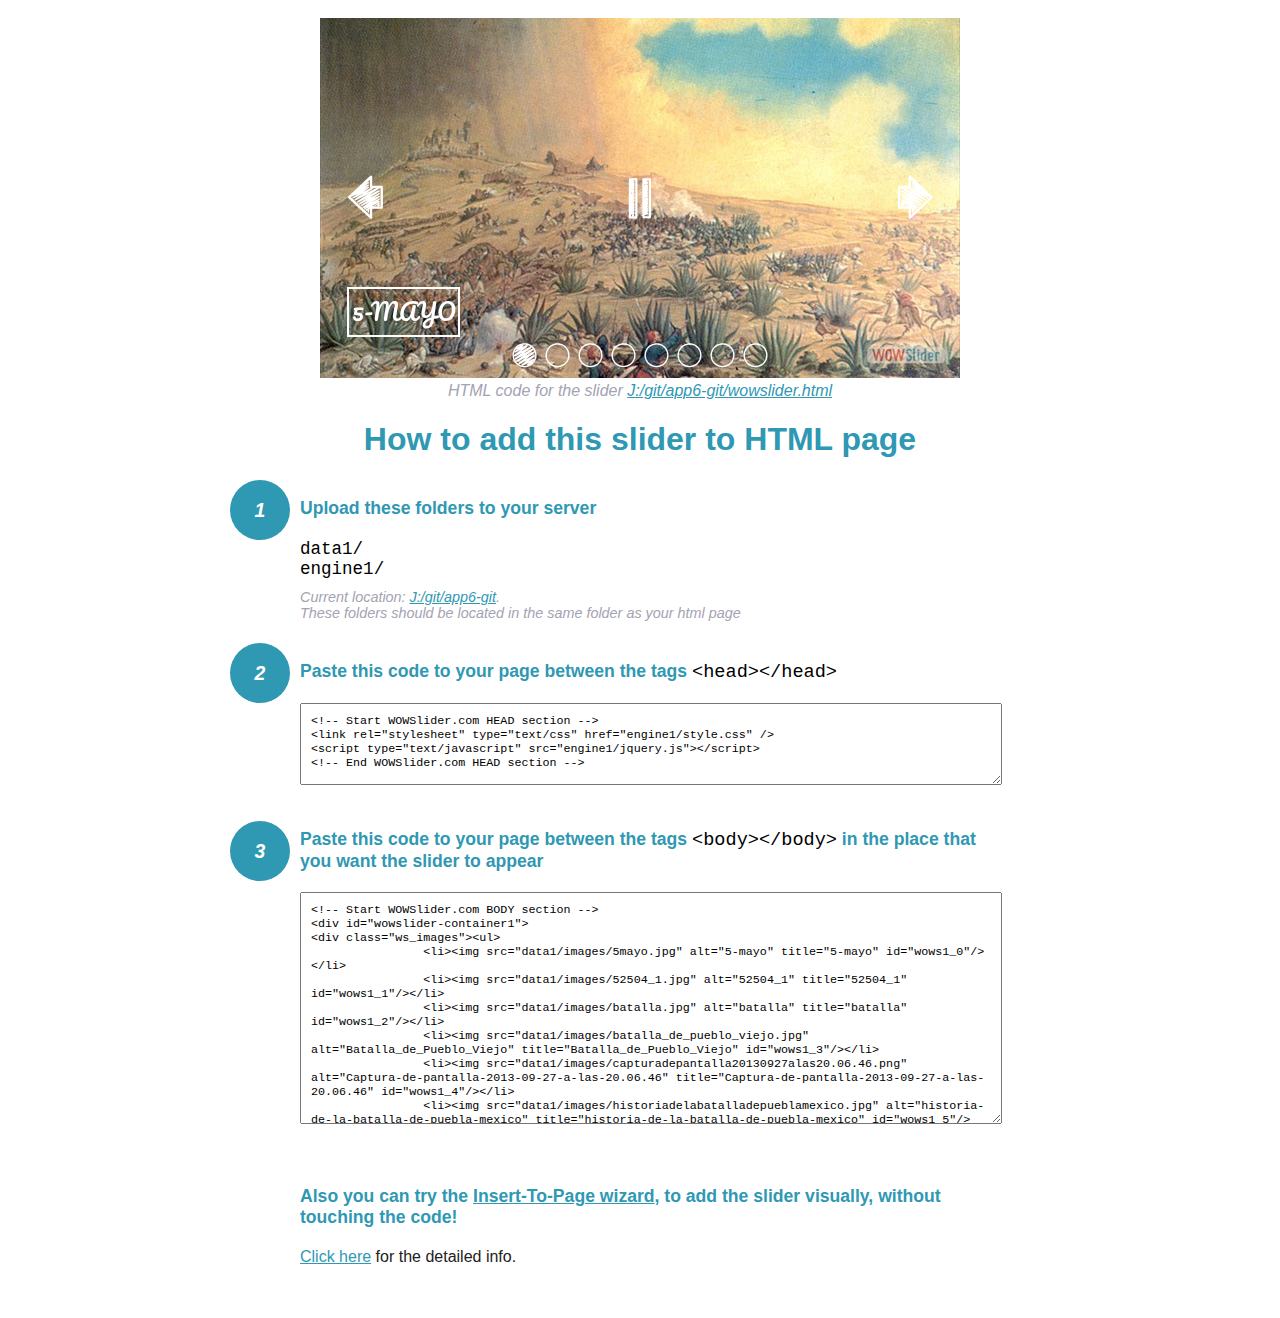
<file: wowslider-howto.html>
<!DOCTYPE html>
<html>
<head>
	<title>WOWSlider</title>
	<meta http-equiv="content-type" content="text/html; charset=utf-8" />
	<meta name="description" content="WOWSlider" />
	
	<!-- Start WOWSlider.com HEAD section --> <!-- add to the <head> of your page -->
	<link rel="stylesheet" type="text/css" href="engine1/style.css" />
	<script type="text/javascript" src="engine1/jquery.js"></script>
	<!-- End WOWSlider.com HEAD section -->


<style>
.instuction {
	font-family: sans-serif, Arial;
	display: block;
	margin: 0 auto;
	max-width: 820px;
	width: 100%;
	padding: 0 70px;
	color: #222;
	-webkit-box-sizing: border-box;
	-moz-box-sizing: border-box;
	box-sizing: border-box;
}
.instuction h1 img {
	max-width: 170px;
	vertical-align: middle;
	margin-bottom: 10px;
}
.instuction h1 {
	color: #2F98B3;
	text-align: center;
}
.instuction h2 {
	position: relative;
	font-size: 1.1em;
	color: #2F98B3;
	margin-bottom: 20px;
	margin-top: 40px;
}
.instuction h2 span.num {
	position: absolute;
	left: -70px;
	top: -18px;
	display: inline-block;
	vertical-align: middle;
	font-style: italic;
	font-size: 1.1em;
	width: 60px;
	height: 60px;
	line-height: 60px;
	text-align: center;
	background: #2F98B3;
	color: #fff;
	border-radius: 50%;
}
.instuction .mono {
	color: #000;
	font-family: monospace;
	font-size: 1.3em;
	font-weight: normal;
}
.instuction li.mono {
	font-size: 1.5em;
}

.instuction ul {
	font-size: 0.9em;
	margin-top: 0;
	padding-left: 0;
	list-style: none;
}
.instuction .note {
	color: #A3A3B2;
	font-style: italic;
	padding-top: 10px;
}
.instuction p.note {
	text-align: center;
	padding-top: 0;
	margin-top: 4px;
}
.instuction textarea {
	font-size: 0.9em;
	min-height: 60px;
	padding: 10px;
	margin: 0;
	overflow: auto;
	max-width: 100%;
	width: 100%;
}
.instuction a,
.instuction a:visited {
	color: #2F98B3;
}
</style>


</head>
<body style="margin:auto">

<br>

<!-- Start WOWSlider.com BODY section --> <!-- add to the <body> of your page -->
<div id="wowslider-container1">
<div class="ws_images"><ul>
		<li><img src="data1/images/5mayo.jpg" alt="5-mayo" title="5-mayo" id="wows1_0"/></li>
		<li><img src="data1/images/52504_1.jpg" alt="52504_1" title="52504_1" id="wows1_1"/></li>
		<li><img src="data1/images/batalla.jpg" alt="batalla" title="batalla" id="wows1_2"/></li>
		<li><img src="data1/images/batalla_de_pueblo_viejo.jpg" alt="Batalla_de_Pueblo_Viejo" title="Batalla_de_Pueblo_Viejo" id="wows1_3"/></li>
		<li><img src="data1/images/capturadepantalla20130927alas20.06.46.png" alt="Captura-de-pantalla-2013-09-27-a-las-20.06.46" title="Captura-de-pantalla-2013-09-27-a-las-20.06.46" id="wows1_4"/></li>
		<li><img src="data1/images/historiadelabatalladepueblamexico.jpg" alt="historia-de-la-batalla-de-puebla-mexico" title="historia-de-la-batalla-de-puebla-mexico" id="wows1_5"/></li>
		<li><a href="http://wowslider.com/vi"><img src="data1/images/loreto_y_guadalupe.jpg" alt="css slider" title="loreto y guadalupe" id="wows1_6"/></a></li>
		<li><img src="data1/images/batalla5.jpg" alt="batalla5" title="batalla5" id="wows1_7"/></li>
	</ul></div>
	<div class="ws_bullets"><div>
		<a href="#" title="5-mayo"><span><img src="data1/tooltips/5mayo.jpg" alt="5-mayo"/>1</span></a>
		<a href="#" title="52504_1"><span><img src="data1/tooltips/52504_1.jpg" alt="52504_1"/>2</span></a>
		<a href="#" title="batalla"><span><img src="data1/tooltips/batalla.jpg" alt="batalla"/>3</span></a>
		<a href="#" title="Batalla_de_Pueblo_Viejo"><span><img src="data1/tooltips/batalla_de_pueblo_viejo.jpg" alt="Batalla_de_Pueblo_Viejo"/>4</span></a>
		<a href="#" title="Captura-de-pantalla-2013-09-27-a-las-20.06.46"><span><img src="data1/tooltips/capturadepantalla20130927alas20.06.46.png" alt="Captura-de-pantalla-2013-09-27-a-las-20.06.46"/>5</span></a>
		<a href="#" title="historia-de-la-batalla-de-puebla-mexico"><span><img src="data1/tooltips/historiadelabatalladepueblamexico.jpg" alt="historia-de-la-batalla-de-puebla-mexico"/>6</span></a>
		<a href="#" title="loreto y guadalupe"><span><img src="data1/tooltips/loreto_y_guadalupe.jpg" alt="loreto y guadalupe"/>7</span></a>
		<a href="#" title="batalla5"><span><img src="data1/tooltips/batalla5.jpg" alt="batalla5"/>8</span></a>
	</div></div><div class="ws_script" style="position:absolute;left:-99%"><a href="http://wowslider.com">wowslideshow</a> by WOWSlider.com v8.7</div>
<div class="ws_shadow"></div>
</div>	
<script type="text/javascript" src="engine1/wowslider.js"></script>
<script type="text/javascript" src="engine1/script.js"></script>
<!-- End WOWSlider.com BODY section -->


<div class="instuction">
	<p class="note">HTML code for the slider <a href="file:///J:/git/app6-git/wowslider.html">J:/git/app6-git/wowslider.html</a></p>

	<h1>
		How to add this slider to HTML page
	</h1>

	<h2><span class="num">1</span> Upload these folders to your server</h2>
	<ul>
		<li class="mono">data1/</li>
		<li class="mono">engine1/</li>
		<li class="note">Current location: <a href="file:///J:/git/app6-git">J:/git/app6-git</a>. <br>These folders should be located in the same folder as your html page</li>
	</ul>

	<h2><span class="num">2</span> Paste this code to your page between the tags <span class="mono">&lt;head&gt;&lt;/head&gt;</span></h2>
	<textarea onclick="this.select()">&lt;!-- Start WOWSlider.com HEAD section --&gt;
&lt;link rel=&quot;stylesheet&quot; type=&quot;text/css&quot; href=&quot;engine1/style.css&quot; /&gt;
&lt;script type=&quot;text/javascript&quot; src=&quot;engine1/jquery.js&quot;&gt;&lt;/script&gt;
&lt;!-- End WOWSlider.com HEAD section --&gt;</textarea>


	<h2><span class="num" style="top: -8px;">3</span> Paste this code to your page between the tags <span class="mono">&lt;body&gt;&lt;/body&gt;</span> in the place that you want the slider to appear</h2>
	<textarea onclick="this.select()" rows="15">&lt;!-- Start WOWSlider.com BODY section --&gt;
&lt;div id=&quot;wowslider-container1&quot;&gt;
&lt;div class=&quot;ws_images&quot;&gt;&lt;ul&gt;
		&lt;li&gt;&lt;img src=&quot;data1/images/5mayo.jpg&quot; alt=&quot;5-mayo&quot; title=&quot;5-mayo&quot; id=&quot;wows1_0&quot;/&gt;&lt;/li&gt;
		&lt;li&gt;&lt;img src=&quot;data1/images/52504_1.jpg&quot; alt=&quot;52504_1&quot; title=&quot;52504_1&quot; id=&quot;wows1_1&quot;/&gt;&lt;/li&gt;
		&lt;li&gt;&lt;img src=&quot;data1/images/batalla.jpg&quot; alt=&quot;batalla&quot; title=&quot;batalla&quot; id=&quot;wows1_2&quot;/&gt;&lt;/li&gt;
		&lt;li&gt;&lt;img src=&quot;data1/images/batalla_de_pueblo_viejo.jpg&quot; alt=&quot;Batalla_de_Pueblo_Viejo&quot; title=&quot;Batalla_de_Pueblo_Viejo&quot; id=&quot;wows1_3&quot;/&gt;&lt;/li&gt;
		&lt;li&gt;&lt;img src=&quot;data1/images/capturadepantalla20130927alas20.06.46.png&quot; alt=&quot;Captura-de-pantalla-2013-09-27-a-las-20.06.46&quot; title=&quot;Captura-de-pantalla-2013-09-27-a-las-20.06.46&quot; id=&quot;wows1_4&quot;/&gt;&lt;/li&gt;
		&lt;li&gt;&lt;img src=&quot;data1/images/historiadelabatalladepueblamexico.jpg&quot; alt=&quot;historia-de-la-batalla-de-puebla-mexico&quot; title=&quot;historia-de-la-batalla-de-puebla-mexico&quot; id=&quot;wows1_5&quot;/&gt;&lt;/li&gt;
		&lt;li&gt;&lt;a href=&quot;http://wowslider.com/vi&quot;&gt;&lt;img src=&quot;data1/images/loreto_y_guadalupe.jpg&quot; alt=&quot;css slider&quot; title=&quot;loreto y guadalupe&quot; id=&quot;wows1_6&quot;/&gt;&lt;/a&gt;&lt;/li&gt;
		&lt;li&gt;&lt;img src=&quot;data1/images/batalla5.jpg&quot; alt=&quot;batalla5&quot; title=&quot;batalla5&quot; id=&quot;wows1_7&quot;/&gt;&lt;/li&gt;
	&lt;/ul&gt;&lt;/div&gt;
	&lt;div class=&quot;ws_bullets&quot;&gt;&lt;div&gt;
		&lt;a href=&quot;#&quot; title=&quot;5-mayo&quot;&gt;&lt;span&gt;&lt;img src=&quot;data1/tooltips/5mayo.jpg&quot; alt=&quot;5-mayo&quot;/&gt;1&lt;/span&gt;&lt;/a&gt;
		&lt;a href=&quot;#&quot; title=&quot;52504_1&quot;&gt;&lt;span&gt;&lt;img src=&quot;data1/tooltips/52504_1.jpg&quot; alt=&quot;52504_1&quot;/&gt;2&lt;/span&gt;&lt;/a&gt;
		&lt;a href=&quot;#&quot; title=&quot;batalla&quot;&gt;&lt;span&gt;&lt;img src=&quot;data1/tooltips/batalla.jpg&quot; alt=&quot;batalla&quot;/&gt;3&lt;/span&gt;&lt;/a&gt;
		&lt;a href=&quot;#&quot; title=&quot;Batalla_de_Pueblo_Viejo&quot;&gt;&lt;span&gt;&lt;img src=&quot;data1/tooltips/batalla_de_pueblo_viejo.jpg&quot; alt=&quot;Batalla_de_Pueblo_Viejo&quot;/&gt;4&lt;/span&gt;&lt;/a&gt;
		&lt;a href=&quot;#&quot; title=&quot;Captura-de-pantalla-2013-09-27-a-las-20.06.46&quot;&gt;&lt;span&gt;&lt;img src=&quot;data1/tooltips/capturadepantalla20130927alas20.06.46.png&quot; alt=&quot;Captura-de-pantalla-2013-09-27-a-las-20.06.46&quot;/&gt;5&lt;/span&gt;&lt;/a&gt;
		&lt;a href=&quot;#&quot; title=&quot;historia-de-la-batalla-de-puebla-mexico&quot;&gt;&lt;span&gt;&lt;img src=&quot;data1/tooltips/historiadelabatalladepueblamexico.jpg&quot; alt=&quot;historia-de-la-batalla-de-puebla-mexico&quot;/&gt;6&lt;/span&gt;&lt;/a&gt;
		&lt;a href=&quot;#&quot; title=&quot;loreto y guadalupe&quot;&gt;&lt;span&gt;&lt;img src=&quot;data1/tooltips/loreto_y_guadalupe.jpg&quot; alt=&quot;loreto y guadalupe&quot;/&gt;7&lt;/span&gt;&lt;/a&gt;
		&lt;a href=&quot;#&quot; title=&quot;batalla5&quot;&gt;&lt;span&gt;&lt;img src=&quot;data1/tooltips/batalla5.jpg&quot; alt=&quot;batalla5&quot;/&gt;8&lt;/span&gt;&lt;/a&gt;
	&lt;/div&gt;&lt;/div&gt;&lt;div class=&quot;ws_script&quot; style=&quot;position:absolute;left:-99%&quot;&gt;&lt;a href=&quot;http://wowslider.com&quot;&gt;wowslideshow&lt;/a&gt; by WOWSlider.com v8.7&lt;/div&gt;
&lt;div class=&quot;ws_shadow&quot;&gt;&lt;/div&gt;
&lt;/div&gt;	
&lt;script type=&quot;text/javascript&quot; src=&quot;engine1/wowslider.js&quot;&gt;&lt;/script&gt;
&lt;script type=&quot;text/javascript&quot; src=&quot;engine1/script.js&quot;&gt;&lt;/script&gt;
&lt;!-- End WOWSlider.com BODY section --&gt;</textarea>

<br><br>
<h2>Also you can try the <a href="http://wowslider.com/help/add-wowslider-to-page-2.html" target="_blank">Insert-To-Page wizard</a>, to add the slider visually, without touching the code!</h2>
<p>
	<a href="http://wowslider.com/help/add-wowslider-to-page-2.html" target="_blank">Click here</a> for the detailed info.
</p>
</div>

<br><br>
</body>
</html>
</file>
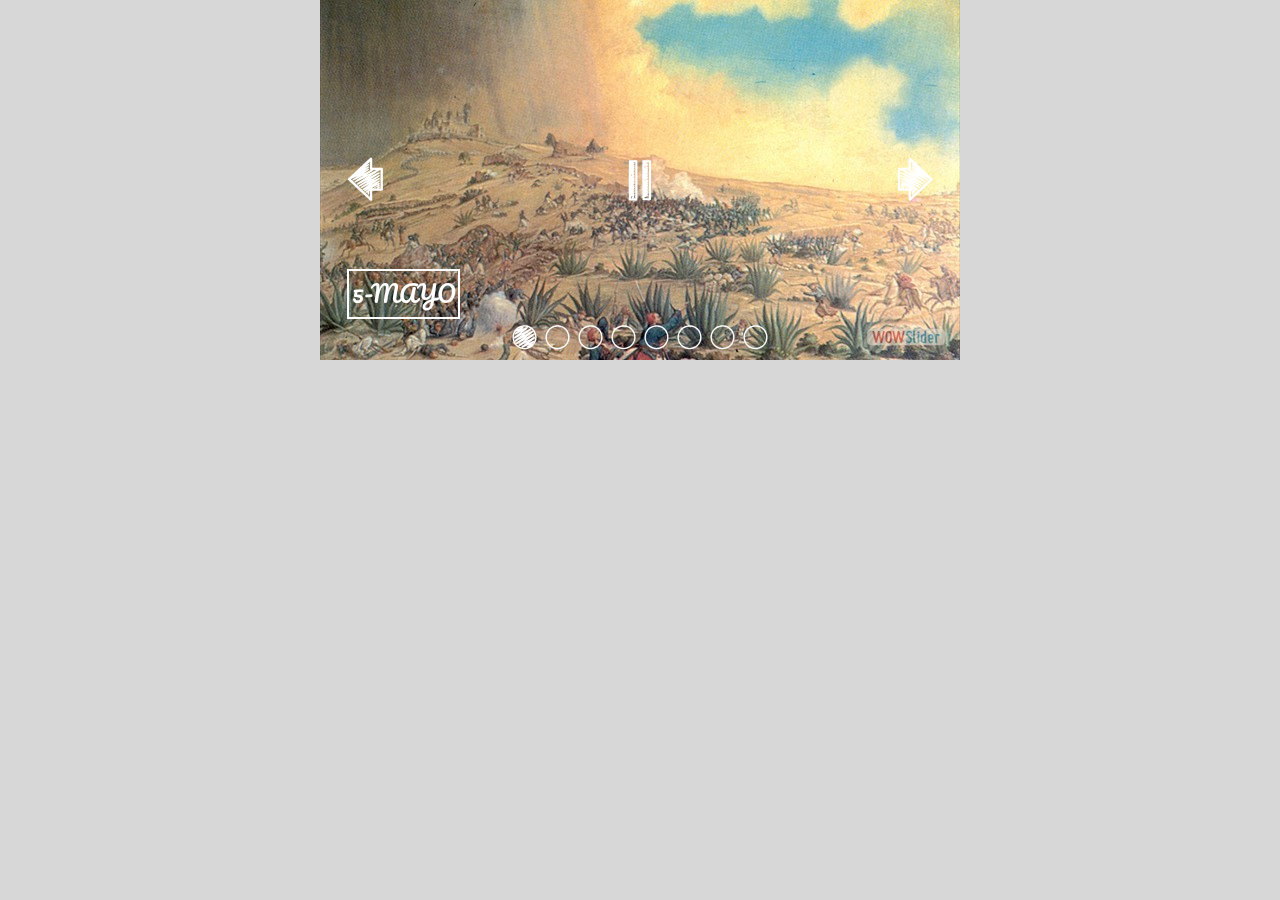
<file: wowslider.html>
<!DOCTYPE html>
<html>
<head>
	<title>Visor-app6</title>
	<meta http-equiv="content-type" content="text/html; charset=utf-8" />
	<meta name="description" content="Made with WOW Slider - Create beautiful, responsive image sliders in a few clicks. Awesome skins and animations. Wowslideshow" />
	
	<!-- Start WOWSlider.com HEAD section --> <!-- add to the <head> of your page -->
	<link rel="stylesheet" type="text/css" href="engine1/style.css" />
	<script type="text/javascript" src="engine1/jquery.js"></script>
	<!-- End WOWSlider.com HEAD section -->

</head>
<body style="background-color:#d7d7d7;margin:auto">
	
	<!-- Start WOWSlider.com BODY section --> <!-- add to the <body> of your page -->
	<div id="wowslider-container1">
	<div class="ws_images"><ul>
		<li><img src="data1/images/5mayo.jpg" alt="5-mayo" title="5-mayo" id="wows1_0"/></li>
		<li><img src="data1/images/52504_1.jpg" alt="52504_1" title="52504_1" id="wows1_1"/></li>
		<li><img src="data1/images/batalla.jpg" alt="batalla" title="batalla" id="wows1_2"/></li>
		<li><img src="data1/images/batalla_de_pueblo_viejo.jpg" alt="Batalla_de_Pueblo_Viejo" title="Batalla_de_Pueblo_Viejo" id="wows1_3"/></li>
		<li><img src="data1/images/capturadepantalla20130927alas20.06.46.png" alt="Captura-de-pantalla-2013-09-27-a-las-20.06.46" title="Captura-de-pantalla-2013-09-27-a-las-20.06.46" id="wows1_4"/></li>
		<li><img src="data1/images/historiadelabatalladepueblamexico.jpg" alt="historia-de-la-batalla-de-puebla-mexico" title="historia-de-la-batalla-de-puebla-mexico" id="wows1_5"/></li>
		<li><a href="http://wowslider.com/vi"><img src="data1/images/loreto_y_guadalupe.jpg" alt="css slider" title="loreto y guadalupe" id="wows1_6"/></a></li>
		<li><img src="data1/images/batalla5.jpg" alt="batalla5" title="batalla5" id="wows1_7"/></li>
	</ul></div>
	<div class="ws_bullets"><div>
		<a href="#" title="5-mayo"><span><img src="data1/tooltips/5mayo.jpg" alt="5-mayo"/>1</span></a>
		<a href="#" title="52504_1"><span><img src="data1/tooltips/52504_1.jpg" alt="52504_1"/>2</span></a>
		<a href="#" title="batalla"><span><img src="data1/tooltips/batalla.jpg" alt="batalla"/>3</span></a>
		<a href="#" title="Batalla_de_Pueblo_Viejo"><span><img src="data1/tooltips/batalla_de_pueblo_viejo.jpg" alt="Batalla_de_Pueblo_Viejo"/>4</span></a>
		<a href="#" title="Captura-de-pantalla-2013-09-27-a-las-20.06.46"><span><img src="data1/tooltips/capturadepantalla20130927alas20.06.46.png" alt="Captura-de-pantalla-2013-09-27-a-las-20.06.46"/>5</span></a>
		<a href="#" title="historia-de-la-batalla-de-puebla-mexico"><span><img src="data1/tooltips/historiadelabatalladepueblamexico.jpg" alt="historia-de-la-batalla-de-puebla-mexico"/>6</span></a>
		<a href="#" title="loreto y guadalupe"><span><img src="data1/tooltips/loreto_y_guadalupe.jpg" alt="loreto y guadalupe"/>7</span></a>
		<a href="#" title="batalla5"><span><img src="data1/tooltips/batalla5.jpg" alt="batalla5"/>8</span></a>
	</div></div><div class="ws_script" style="position:absolute;left:-99%"><a href="http://wowslider.com">wowslideshow</a> by WOWSlider.com v8.7</div>
	<div class="ws_shadow"></div>
	</div>	
	<script type="text/javascript" src="engine1/wowslider.js"></script>
	<script type="text/javascript" src="engine1/script.js"></script>
	<!-- End WOWSlider.com BODY section -->

</body>
</html>
</file>
<file: engine1/style.css>
/*
 *	generated by WOW Slider 8.7
 *	template Cursive
 */
@import url(https://fonts.googleapis.com/css?family=Pacifico);
@font-face {
  font-family: 'ws-ctrl-cursive';
  src: url('ws-ctrl-cursive.eot');
  src: url('ws-ctrl-cursive.eot#iefix') format('embedded-opentype'),
       url('ws-ctrl-cursive.svg#ws-ctrl-cursive') format('svg');
  font-weight: normal;
  font-style: normal;
}
@font-face {
  font-family: 'ws-ctrl-cursive';
  src: url('[data-uri]') format('woff'),
       url('[data-uri]') format('truetype');
}
#wowslider-container1 { 
	display: table;
	zoom: 1; 
	position: relative;
	width: 100%;
	max-width: 640px;
	max-height:360px;
	margin:0px auto 0px;
	z-index:90;
	text-align:left; /* reset align=center */
	font-size: 10px;
	text-shadow: none; /* fix some user styles */

	/* reset box-sizing (to boostrap friendly) */
	-webkit-box-sizing: content-box;
	-moz-box-sizing: content-box;
	box-sizing: content-box; 
}
* html #wowslider-container1{ width:640px }
#wowslider-container1 .ws_images ul{
	position:relative;
	width: 10000%; 
	height:100%;
	left:0;
	list-style:none;
	margin:0;
	padding:0;
	border-spacing:0;
	overflow: visible;
	/*table-layout:fixed;*/
}
#wowslider-container1 .ws_images ul li{
	position: relative;
	width:1%;
	height:100%;
	line-height:0; /*opera*/
	overflow: hidden;
	float:left;
	/*font-size:0;*/
	padding:0 0 0 0 !important;
	margin:0 0 0 0 !important;
}

#wowslider-container1 .ws_images{
	position: relative;
	left:0;
	top:0;
	height:100%;
	max-height:360px;
	max-width: 640px;
	vertical-align: top;
	border:none;
	overflow: hidden;
}
#wowslider-container1 .ws_images ul a{
	width:100%;
	height:100%;
	max-height:360px;
	display:block;
	color:transparent;
}
#wowslider-container1 img{
	max-width: none !important;
}
#wowslider-container1 .ws_images .ws_list img,
#wowslider-container1 .ws_images > div > img{
	width:100%;
	border:none 0;
	max-width: none;
	padding:0;
	margin:0;
}
#wowslider-container1 .ws_images > div > img {
	max-height:360px;
}

#wowslider-container1 .ws_images iframe {
	position: absolute;
	z-index: -1;
}

#wowslider-container1 .ws-title > div {
	display: inline-block !important;
}

#wowslider-container1 a{ 
	text-decoration: none; 
	outline: none; 
	border: none; 
}

#wowslider-container1  .ws_bullets { 
	float: left;
	position:absolute;
	z-index:70;
}
#wowslider-container1  .ws_bullets div{
	position:relative;
	float:left;
	font-size: 0px;
}
/* compatibility with Joomla styles */
#wowslider-container1  .ws_bullets a {
	line-height: 0;
}

#wowslider-container1  .ws_script{
	display:none;
}
#wowslider-container1 sound, 
#wowslider-container1 object{
	position:absolute;
}

/* prevent some of users reset styles */
#wowslider-container1 .ws_effect {
	position: static;
	width: 100%;
	height: 100%;
}

#wowslider-container1 .ws_photoItem {
	border: 2em solid #fff;
	margin-left: -2em;
	margin-top: -2em;
}
#wowslider-container1 .ws_cube_side {
	background: #A6A5A9;
}


#wowslider-container1.ws_gestures {
	cursor: -webkit-grab;
	cursor: -moz-grab;
	cursor: url("[data-uri]"), move;
}
#wowslider-container1.ws_gestures.ws_grabbing {
	cursor: -webkit-grabbing;
	cursor: -moz-grabbing;
	cursor: url("[data-uri]"), move;
}

/* hide controls when video start play */
#wowslider-container1.ws_video_playing .ws_bullets,
#wowslider-container1.ws_video_playing .ws_fullscreen,
#wowslider-container1.ws_video_playing .ws_next,
#wowslider-container1.ws_video_playing .ws_prev {
	display: none;
}


/* youtube/vimeo buttons */
#wowslider-container1 .ws_video_btn {
	position: absolute;
	display: none;
	cursor: pointer;
	top: 0;
	left: 0;
	width: 100%;
	height: 100%;
	z-index: 55;
}
#wowslider-container1 .ws_video_btn.ws_youtube,
#wowslider-container1 .ws_video_btn.ws_vimeo {
	display: block;
}
#wowslider-container1 .ws_video_btn div {
	position: absolute;
	background-image: url(./playvideo.png);
	background-size: 200%;
	top: 50%;
	left: 50%;
	width: 7em;
	height: 5em;
	margin-left: -3.5em;
	margin-top: -2.5em;
}
#wowslider-container1 .ws_video_btn.ws_youtube div {
	background-position: 0 0;
}
#wowslider-container1 .ws_video_btn.ws_youtube:hover div {
	background-position: 100% 0;
}
#wowslider-container1 .ws_video_btn.ws_vimeo div {
	background-position: 0 100%;
}
#wowslider-container1 .ws_video_btn.ws_vimeo:hover div {
	background-position: 100% 100%;
}

#wowslider-container1 .ws_playpause.ws_hide {
	display: none !important;
}

#wowslider-container1 .ws_bullets a {
	position:relative;
	display: inline-block;
	margin: 4px;
	width: 25px;
	height: 25px;
	
	-webkit-transition: all 0.3s;
	transition: all 0.3s;
}
#wowslider-container1 .ws_bullets a:after {
	font: 25px "ws-ctrl-cursive";
	content:'\e804';
	display: block;
	text-align: left;
	color: #ffffff;
	
	-webkit-transition: color .4s ease;
  	transition: color .4s ease;
}
#wowslider-container1 .ws_bullets a.ws_selbull:after,
#wowslider-container1 .ws_bullets a:hover:after {
	content:'\e805';
}


#wowslider-container1 a.ws_next,
#wowslider-container1 a.ws_prev {
	font: 4.5em "ws-ctrl-cursive";
	z-index:60;
	color: #ffffff;
	overflow: hidden;
	width: 2em;
	height: 2em;
	margin-top:-1em;

	-webkit-transition: color .25s ease-in-out;
  	transition: color .25s ease-in-out;
}
#wowslider-container1 a.ws_next {
	position:absolute;
	top:50%;
	right: 0;
}
#wowslider-container1 a.ws_prev {
	position:absolute;
	top:50%;
	left: 0;
}
#wowslider-container1 a.ws_next:after,
#wowslider-container1 a.ws_prev:after {
	display: block;
	text-align: center;
	line-height: 2em;	
	line-height: 2.1em\9; /* ie9 hack */
	
	-webkit-transition: color .4s ease;
  	transition: color .4s ease;
}
/* IE10+ hacks */
_:-ms-input-placeholder, :root #wowslider-container1 a.ws_next:after {line-height: 2.1em;}
_:-ms-input-placeholder, :root #wowslider-container1 a.ws_prev:after {line-height: 2.1em;}
#wowslider-container1 a.ws_next:after{
	content:'\e801';
}
#wowslider-container1 a.ws_prev:after{
	content:'\e800';
}

/*playpause*/
#wowslider-container1 .ws_playpause {
	position:absolute;
	top:50%;
	left: 50%;
	font: 4.2em "ws-ctrl-cursive";
	color: #ffffff;
	z-index: 59;
	text-decoration: none;
	margin-top: -1.15em;
	margin-left: -1.15em;
	width: 2.3em;
	height: 2.3em;
	overflow: hidden;
	
	-webkit-transition: color .25s ease-in-out;
  	transition: color .25s ease-in-out;
}
#wowslider-container1 .ws_playpause:after{
	display: block;
	text-align: center;
	line-height: 2.3em;
	line-height: 2.4em\9; /* ie9 hack */
	
	-webkit-transition: color .4s ease;
  	transition: color .4s ease;
}
/* IE10+ hacks */
_:-ms-input-placeholder, :root #wowslider-container1 .ws_playpause:after {line-height: 2.4em;}
#wowslider-container1 .ws_pause:after {
	content: '\e803';
}
#wowslider-container1 .ws_play:after {
	content: '\e802';
}/* bottom center */
#wowslider-container1  .ws_bullets {
	bottom:7px;
	left:50%;
}
#wowslider-container1  .ws_bullets div{
	left:-50%;
}
#wowslider-container1 .ws_bulframe span{
	visibility: visible;
	opacity: 1;
	position: absolute;
	width: 0; 
	height: 0; 
	border-left: 7px solid transparent;
	border-right: 7px solid transparent;
	border-top: 7px solid #ffffff;

	bottom:-8px;
	margin-left:-7px;
	left:43px;
}#wowslider-container1 .ws-title{
	position: absolute;	
	font: 1.3em 'Pacifico', cursive;
	margin-right:10em;
	margin-left: 2em;
	z-index: 50;
    color: #ffffff;
	left: 0;
	background: none;
	padding: 0.1em;
	bottom: 40px;
	top: auto;
	opacity: 1;
}
#wowslider-container1 .ws-title div,#wowslider-container1 .ws-title span{
	display:inline-block;
	padding: 0.1em;
	text-transform: uppercase;	
}
#wowslider-container1 .ws-title div{
	display:block;
	margin-top:0.5em;
	font-size: 1.1em;
	padding: 0.1em;
	border: 2px solid #ffffff;
}
#wowslider-container1 .ws-title span{
	font-size: 1.8em;
	border: 2px solid #ffffff;
}#wowslider-container1 .ws_images > ul{
	animation: wsBasic 32s infinite;
	-moz-animation: wsBasic 32s infinite;
	-webkit-animation: wsBasic 32s infinite;
}
@keyframes wsBasic{0%{left:-0%} 6.25%{left:-0%} 12.5%{left:-100%} 18.75%{left:-100%} 25%{left:-200%} 31.25%{left:-200%} 37.5%{left:-300%} 43.75%{left:-300%} 50%{left:-400%} 56.25%{left:-400%} 62.5%{left:-500%} 68.75%{left:-500%} 75%{left:-600%} 81.25%{left:-600%} 87.5%{left:-700%} 93.75%{left:-700%} }
@-moz-keyframes wsBasic{0%{left:-0%} 6.25%{left:-0%} 12.5%{left:-100%} 18.75%{left:-100%} 25%{left:-200%} 31.25%{left:-200%} 37.5%{left:-300%} 43.75%{left:-300%} 50%{left:-400%} 56.25%{left:-400%} 62.5%{left:-500%} 68.75%{left:-500%} 75%{left:-600%} 81.25%{left:-600%} 87.5%{left:-700%} 93.75%{left:-700%} }
@-webkit-keyframes wsBasic{0%{left:-0%} 6.25%{left:-0%} 12.5%{left:-100%} 18.75%{left:-100%} 25%{left:-200%} 31.25%{left:-200%} 37.5%{left:-300%} 43.75%{left:-300%} 50%{left:-400%} 56.25%{left:-400%} 62.5%{left:-500%} 68.75%{left:-500%} 75%{left:-600%} 81.25%{left:-600%} 87.5%{left:-700%} 93.75%{left:-700%} }

#wowslider-container1 .ws_bullets  a img{
	text-indent:0;
	display:block;
	bottom:15px;
	left:-43px;
	visibility:hidden;
	position:absolute;
    border: 1px solid #ffffff;
	max-width:none;
}
#wowslider-container1 .ws_bullets a:hover img{
	visibility:visible;
}

#wowslider-container1 .ws_bulframe div div{
	height:48px;
	overflow:visible;
	position:relative;
}
#wowslider-container1 .ws_bulframe div {
	left:0;
	overflow:hidden;
	position:relative;
	width:85px;
	background-color:#ffffff;
}
#wowslider-container1  .ws_bullets .ws_bulframe{
	display:none;
	bottom:34px;
	margin-left:10px;
	overflow:visible;
	position:absolute;
	cursor:pointer;
    border: 2px solid #ffffff;
}#wowslider-container1 .ws_bulframe div div{
	height: auto;
}

@media all and (max-width:760px) {
	#wowslider-container1 .ws_fullscreen {
		display: block;
	}
}
@media all and (max-width:400px){
	#wowslider-container1 .ws_controls,
	#wowslider-container1 .ws_bullets,
	#wowslider-container1 .ws_thumbs{
		display: none
	}
}
</file>
